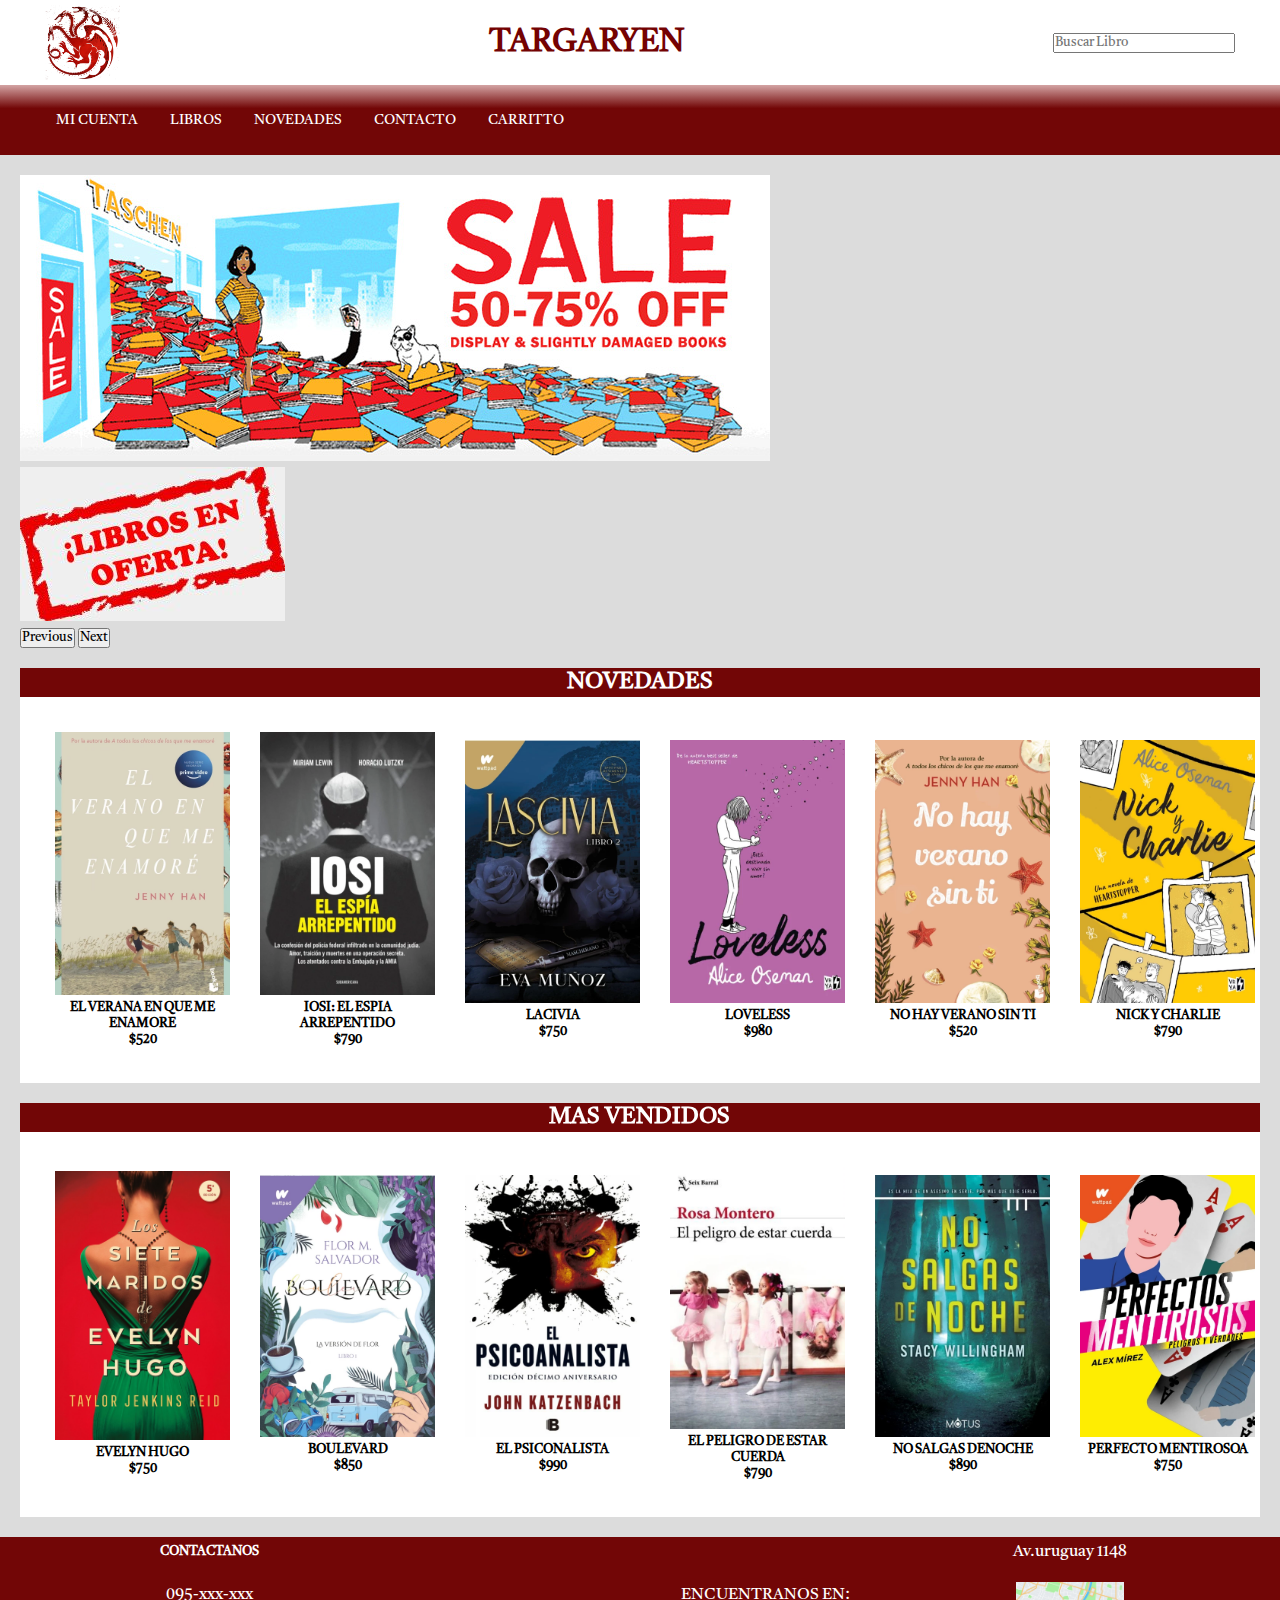
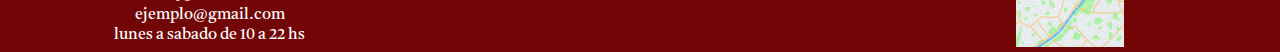
<file: index.html>
<!DOCTYPE html>
<html lang="en">
<head>
  <meta charset="UTF-8">
  <meta http-equiv="X-UA-Compatible" content="IE=edge">
  <meta name="viewport" content="width=device-width, initial-scale=1.0">
  <title>Libreria Stark</title>
  <link href="https://cdn.jsdelivr.net/npm/bootstrap@5.2.1/dist/css/bootstrap.min.css" rel="stylesheet" integrity="sha384-iYQeCzEYFbKjA/T2uDLTpkwGzCiq6soy8tYaI1GyVh/UjpbCx/TYkiZhlZB6+fzT" crossorigin="anonymous">
  <link rel="stylesheet" href="./css/styles.css">
  <link rel="stylesheet" href="./css/media.css">
</head>

<body>
  <div id="grid-area">
    <header class="header-area">
      <div class="header__div">
        <img src="./assets/House-Targaryen-PNG-Image.png" alt="logo"
      class="logo-img">
        <h1 class="titulo"><a href="index.html">TARGARYEN</a></h1>
        <div class="barrabusqueda">
          <input type="search" placeholder="Buscar Libro">
        </div>
      </div>
      <div class="contenedor__menu">
        <div class="menu">
          <nav> 
            <ul>
              <li><a href="./interior/micuenta.html">Mi Cuenta</a></li>
              <li><a href="./interior/libros.html">Libros</a></li>
              <li><a href="./interior/novedades.html">Novedades</a></li>
              <li><a href="./interior/contacto.html">Contacto</a></li>
              <li><a href="./interior/carrito.html">carritto</a></li>
            </ul>
          </nav>
        </div>
      </div>
    </header>
    <main class="main-area">
      <div>
        <div id="carouselExampleControls" class="carousel slide" data-bs-ride="carousel">
          <div class="carousel-inner">
            <div class="carousel-item active">
              <img src="./assets/ofertas-taschen.jpg" class="d-block w-100" alt="...">
            </div>
            <div class="carousel-item">
              <img src="./assets/ofertas.jpg" class="d-block w-100" alt="...">
            </div>
          </div>
          <button class="carousel-control-prev" type="button" data-bs-target="#carouselExampleControls" data-bs-slide="prev">
            <span class="carousel-control-prev-icon" aria-hidden="true"></span>
            <span class="visually-hidden">Previous</span>
          </button>
          <button class="carousel-control-next" type="button" data-bs-target="#carouselExampleControls" data-bs-slide="next">
            <span class="carousel-control-next-icon" aria-hidden="true"></span>
            <span class="visually-hidden">Next</span>
          </button>
        </div>
      </div>
      <section>
        <h4 class="main-setion"><a href="./interior/novedades.html">NOVEDADES</a></h4>

        <div class="novedades">

          <div class="precios">
            <img src="./assets/portadas/portadasnove/eveqme.jpg" alt="elenor&parck"class="portada">
            <p>El verana en que me enamore</p>
            <p>$520</p>
          </div>

          <div class="precios"> 
            <img src="./assets/portadas/portadasnove/iosi.jpg" alt="iosi"class="portada">
            <p>iosi: el espia arrepentido</p>
            <p>$790</p>
          </div>
        
          <div class="precios">
            <img src="./assets/portadas/portadasnove/lacivia.jpg" alt="lacivia"class="portada">
            <p>Lacivia</p>
            <p>$750</p>
          </div>

          <div class="precios">
            <img src="./assets/portadas/portadasnove/loveless.jpg" alt="loveless"class="portada">
            <p>Loveless</p>
            <p>$980</p>
          </div> 
        
          <div class="precios">
            <img src="./assets/portadas/portadasnove/nhv.jpg" alt="nohayveranosinti"class="portada">
            <p>No hay verano sin ti</p>
            <p>$520</p>
          </div> 
        
          <div class="precios">
            <img src="./assets/portadas/portadasnove/nickycharlie.jpg" alt="nickycharlie"class="portada">
            <p>Nick y Charlie</p>
            <p>$790</p>
          </div> 
        
          <div class="precios">
            <img src="./assets/portadas/portadasnove/siguemivoz.jpg" alt="siguemivoz"class="portada">          
            <p>Sigue mi voz</p>
            <p>$750</p>
          </div> 
        
          <div class="precios">
            <img src="./assets/portadas/portadasnove/snqdev.jpg" alt="siemprenosquedaelverano"class="portada">
            <p>Siempre nos queda el verano</p>
            <p>$520</p>
          </div> 
        
          <div class="precios">
            <img src="./assets/portadas/portadasnove/ysiloprobamos.jpg" alt="ysiloprobamos"class="portada">
            <p>Y si lo probamos?</p>
            <p>$750</p>
          </div> 
        
        </div>

        <h4 class="main-setion"><a href="./interior/masVendidos.html">MAS VENDIDOS</a></h4>

        <div class="novedades">
       
          <div class="precios">
            <img src="./assets/portadas/portadasvendi/pruebatwo/evelynhugo.jpg" alt="evelynhugo" class="portada">
            <p>Evelyn Hugo</p>
            <p>$750</p> 
          </div>
      
          <div class="precios">
            <img src="./assets/portadas/portadasvendi/boulevard.jpg" alt="boulevard"class="portada"> 
            <p>Boulevard</p>
            <p>$850</p>
          </div>
       
          <div class="precios">
            <img src="./assets/portadas/portadasvendi/elpsiconalista.jpg" alt="elpsiconalista"class="portada">  
            <p>El Psiconalista</p>
            <p>$990</p>
          </div>
        
          <div class="precios">
            <img src="./assets/portadas/portadasvendi/epdec.jpg" alt="elpeligrodeestarcuerda"class="portada">
            <p>El peligro de estar cuerda</p>
            <p>$790</p>
          </div>    
       
          <div class="precios">
            <img src="./assets/portadas/portadasvendi/nosalgasdenoche.jpg" alt="nosalgasdenoche"class="portada">
            <p>No salgas denoche</p>
            <p>$890</p>
          </div>
        
          <div class="precios">
            <img src="./assets/portadas/portadasvendi/perfectomentiroso.jpg" alt="perfectomentiroso"class="portada">
            <p>Perfecto mentirosoa</p>
            <p>$750</p>
          </div>                     
        
          <div class="precios">
            <img src="./assets/portadas/portadasvendi/romasoyyo.jpg" alt="romasoyyo"class="portada">
            <p>Roma soy yo</p>
            <p>$1.490</p>
          </div> 
        
          <div class="precios">
            <img src="./assets/portadas/portadasvendi/violeta.jpg" alt="violeta"class="portada">
            <p>violeta</p>
            <p>$930</p>
          </div>
        
        </div>

      </section>
    </main>
 
    <footer class="footer-area">
      <div class="container-footer">

        <div class="item-footer">
          <h5><a href="./interior/contacto.html">CONTACTANOS</a></h5>
        </div>

        <div class="item-footer">
          <p>ENCUENTRANOS EN:</p>
        </div>

        <div class="item-footer">
          <p>Av.uruguay 1148</p>
        </div>

        <div class="item-footer">
          <p>095-xxx-xxx</p>
          <p>ejemplo@gmail.com</p>
          <p>lunes a sabado de 10 a 22 hs</p>
        </div>

        <div class="item-footer">
          <img src="./assets/mapa.jpg" alt="mapa">
        </div>

      </div>

    </footer>
  </div>




  
<script src="https://cdn.jsdelivr.net/npm/bootstrap@5.2.1/dist/js/bootstrap.bundle.min.js" integrity="sha384-u1OknCvxWvY5kfmNBILK2hRnQC3Pr17a+RTT6rIHI7NnikvbZlHgTPOOmMi466C8" crossorigin="anonymous"></script>
</body>

</html>
</file>
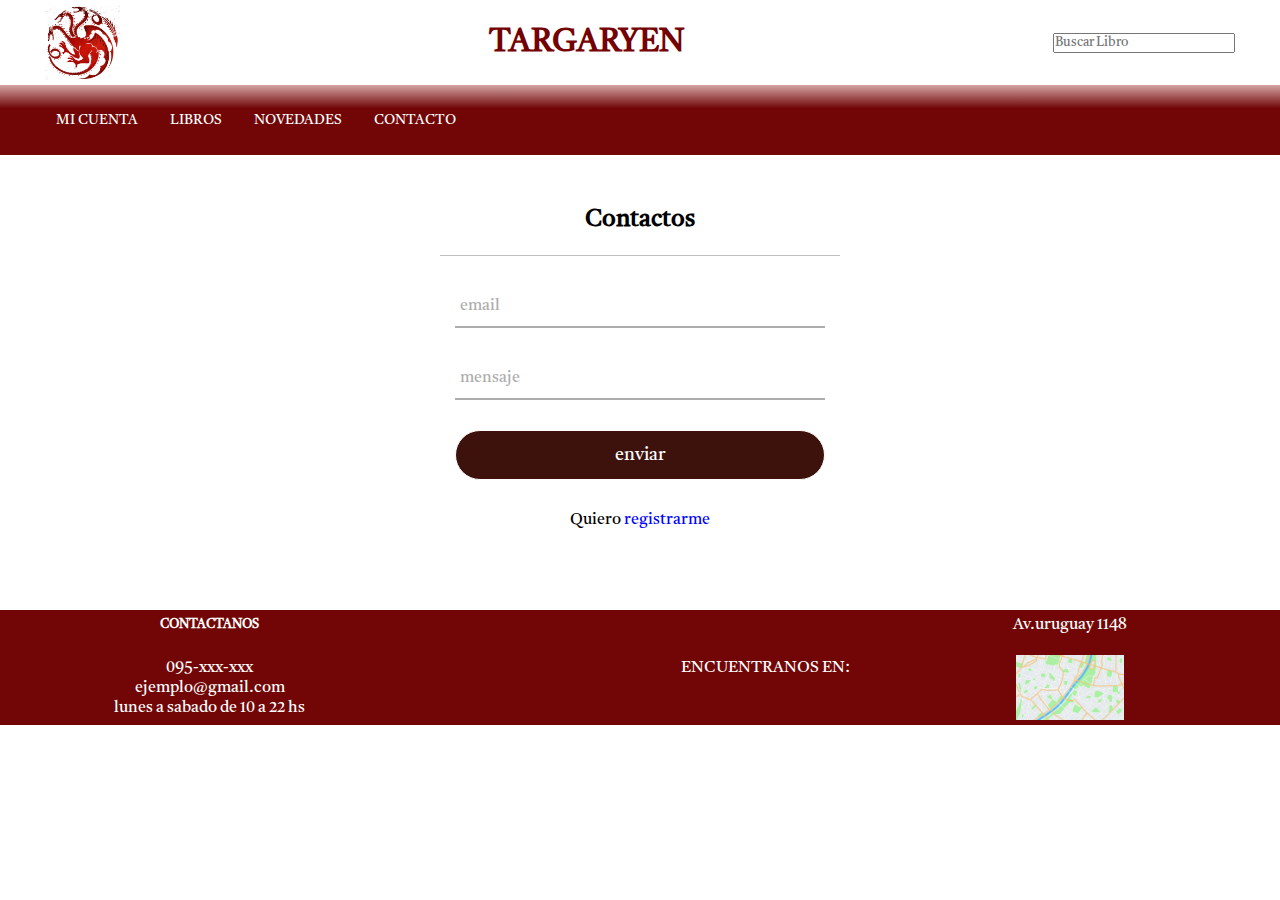
<file: interior/contacto.html>
<!DOCTYPE html>
<html lang="es">
<head>
  <meta charset="UTF-8">
  <meta http-equiv="X-UA-Compatible" content="IE=edge">
  <meta name="viewport" content="width=device-width, initial-scale=1.0">
  <title>Libreria Stark</title>
  <link href="https://cdn.jsdelivr.net/npm/bootstrap@5.2.1/dist/css/bootstrap.min.css" rel="stylesheet" integrity="sha384-iYQeCzEYFbKjA/T2uDLTpkwGzCiq6soy8tYaI1GyVh/UjpbCx/TYkiZhlZB6+fzT" crossorigin="anonymous">
  <link rel="stylesheet" href="../css/styles.css">
  <link rel="stylesheet" href="../css/media.css">
</head>

<body>
  <div id="grid-area">

    <header class="header-area">
      <div class="header__div">
        <img src="../assets//House-Targaryen-PNG-Image.png" alt="logo"
        class="logo-img">
        <h1 class="titulo"><a href="../index.html">TARGARYEN</a></h1>
        <div class="barrabusqueda">
          <input type="search" placeholder="Buscar Libro">
        </div>
      </div>
      <div class="contenedor__menu">
        <div class="menu">
          <nav> 
            <ul>
              <li><a href="./micuenta.html">Mi Cuenta</a></li>
              <li><a href="./libros.html">Libros</a></li>
              <li><a href="./novedades.html">Novedades</a></li>
              <li><a href="./contacto.html">contacto</a></li>
            </ul>
          </nav>
        </div>
      </div>
    </header>
    
    <main class="main-area main-cuenta">
      <div class="formulario">
        <h2>Contactos</h2>
        <form method="post">
          <div class="username">
            <input type="text" required>
            <label for="#">email</label>
          </div>
          <div class="username">
            <input type="password" required>
            <label for="#">mensaje</label>
          </div>
          
          <input type="submit" value="enviar">
          <div class="registrarse">
            Quiero <a href="#">registrarme</a>
          </div>
        </form>
      </div>
<!--       
      <h2>Contacto</h2>
      <form>
        
        <div>
          <label for="nombre">Nombre:</label>
          <input type="text" name="nombre">
        </div>
        
        <div>
          <label for="apellido">Apellido:</label>
          <input type="text" name="apellido">
        </div>
        
        <div>
          <label for="email">Email:</label>
          <input type="text" name="email">
        </div>
        
        <div>
          <label for="celular">Telefono/Celular:</label>
          <input type="text" name="celular">
        </div>
        
        <div>
          <label for="mensaje">Mensaje:</label>
          <input type="text" name="mansaje">
        </div>
        
        <input type="submit" value="enviar">
        
      </form>
       -->
    </main>
    
    <footer class="footer-area">
      <div class="container-footer">
        
        <div class="item-footer">
          <h5><a href="./contacto.html">CONTACTANOS</a></h5>
        </div>
        
        <div class="item-footer">
          <p>ENCUENTRANOS EN:</p>
        </div>
        
        <div class="item-footer">
          <p>Av.uruguay 1148</p>
        </div>
        
        <div class="item-footer">
          <p>095-xxx-xxx</p>
          <p>ejemplo@gmail.com</p>
          <p>lunes a sabado de 10 a 22 hs</p>
        </div>
        
        <div class="item-footer">
          <img src="../assets/mapa.jpg" alt="mapa">
        </div>
        
      </div>
      
    </footer>
  </div>

<script src="https://cdn.jsdelivr.net/npm/bootstrap@5.2.1/dist/js/bootstrap.bundle.min.js" integrity="sha384-u1OknCvxWvY5kfmNBILK2hRnQC3Pr17a+RTT6rIHI7NnikvbZlHgTPOOmMi466C8" crossorigin="anonymous"></script>
</body>
</html>
</file>
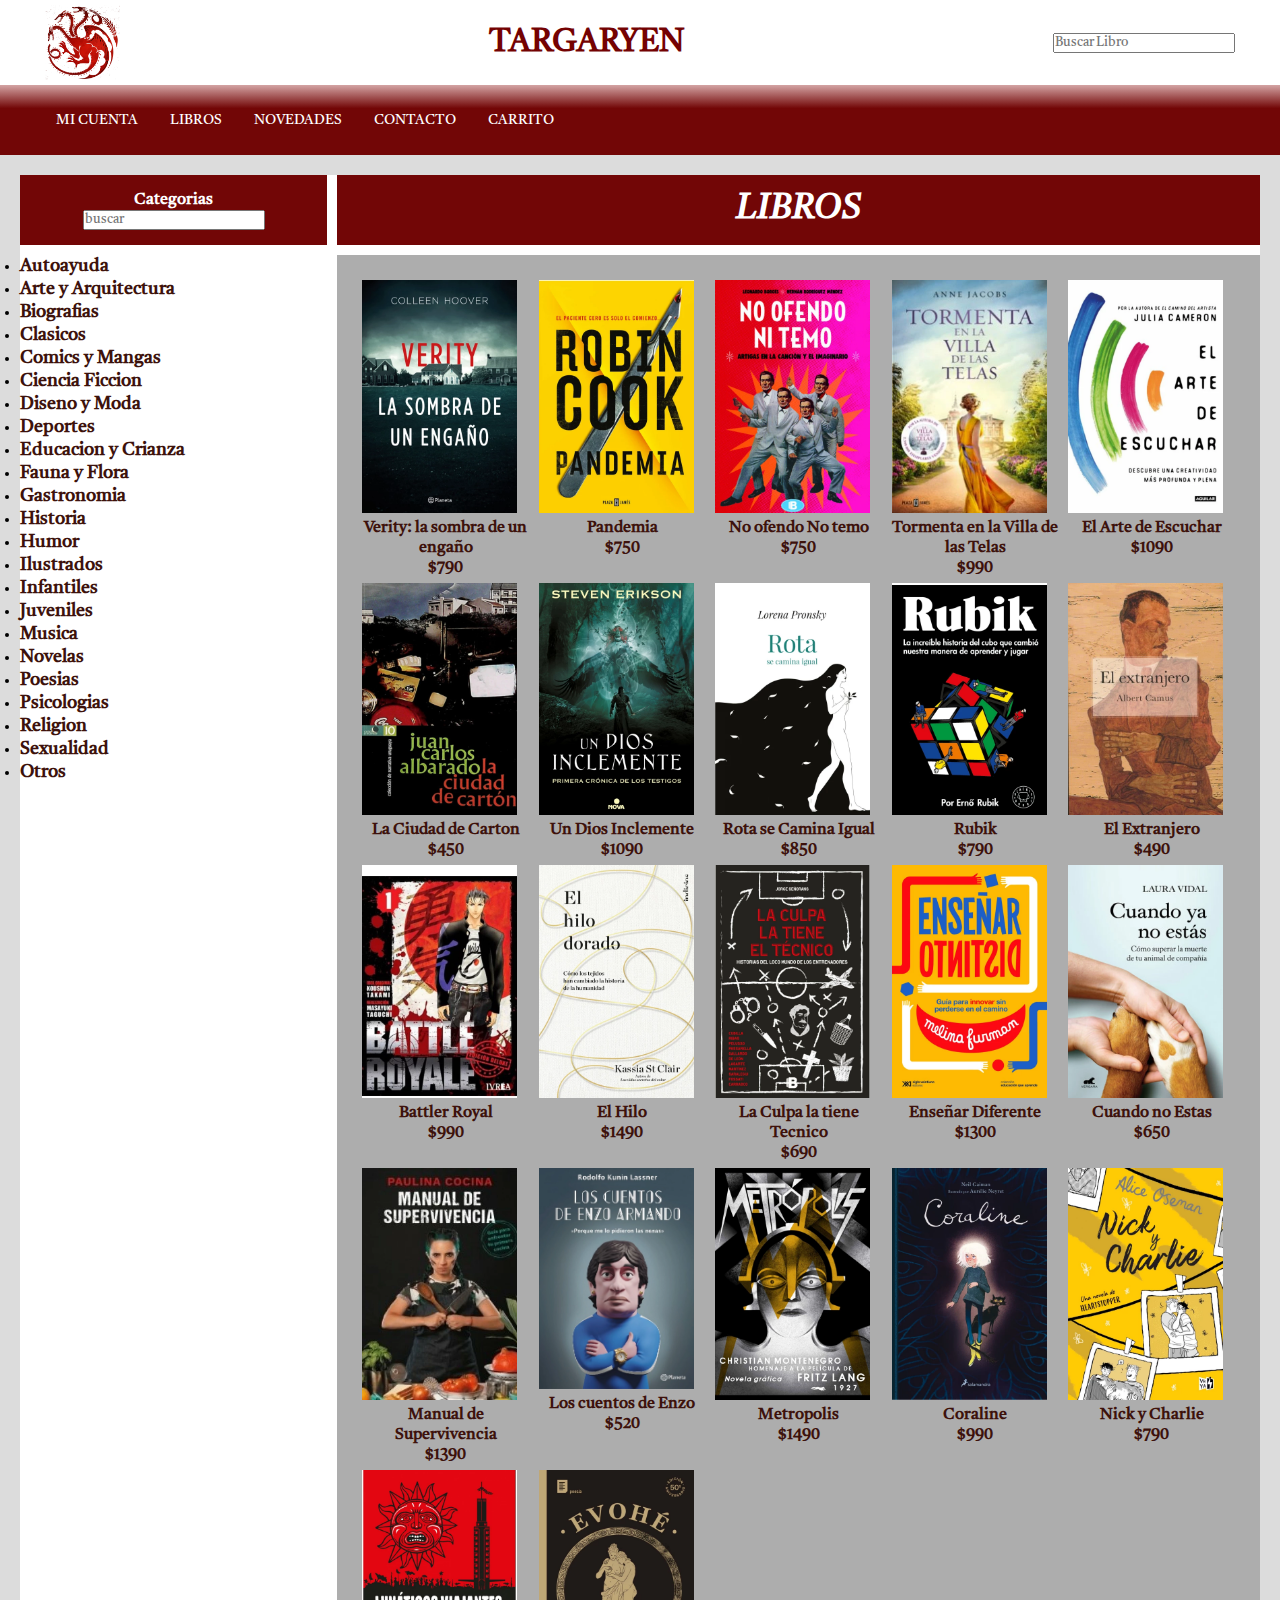
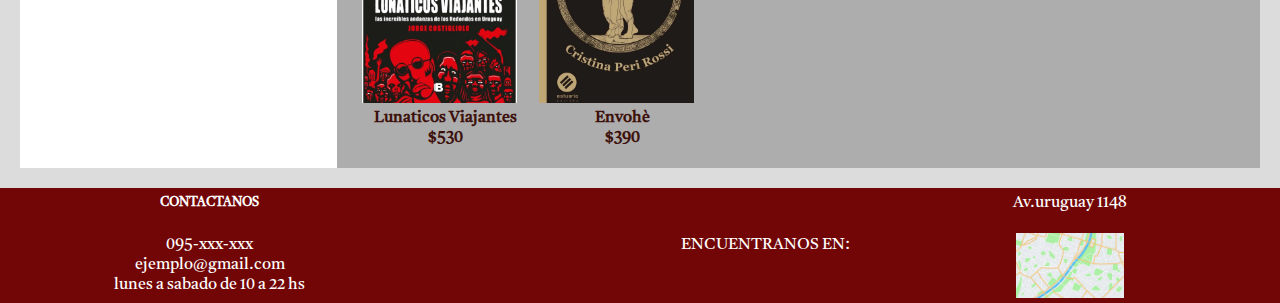
<file: interior/libros.html>
<!DOCTYPE html>
<html lang="es">
<head>
  <meta charset="UTF-8">
  <meta http-equiv="X-UA-Compatible" content="IE=edge">
  <meta name="viewport" content="width=device-width, initial-scale=1.0">
  <title>Libreria Stark</title>
  <link href="https://cdn.jsdelivr.net/npm/bootstrap@5.2.1/dist/css/bootstrap.min.css" rel="stylesheet" integrity="sha384-iYQeCzEYFbKjA/T2uDLTpkwGzCiq6soy8tYaI1GyVh/UjpbCx/TYkiZhlZB6+fzT" crossorigin="anonymous">
  <link rel="stylesheet" href="../css/styles.css">
  <link rel="stylesheet" href="../css/media.css">
</head>

<body>
  <div id="grid-area">

    <header class="header-area">

      <div class="header__div">
        <img src="../assets/House-Targaryen-PNG-Image.png" alt="logo"
      class="logo-img">
        <h1 class="titulo"><a href="../index.html">TARGARYEN</a></h1>
        <div class="barrabusqueda">
          <input type="search" placeholder="Buscar Libro">
        </div>
      </div>
      <div class="contenedor__menu">
        <div class="menu">
          <nav> 
            <ul>
              <li><a href="./micuenta.html">Mi Cuenta</a></li>
              <li><a href="./libros.html">Libros</a></li>
              <li><a href="./novedades.html">Novedades</a></li>
              <li><a href="./contacto.html">contacto</a></li>
              <li><a href="./carrito.html">carrito</a></li>              
            </ul>
          </nav>
        </div>
      </div>

    </header>

    <main class="main-area">
      <div>
        <div class="container-categoria">
          <div class="titulo-categorias">
            <h4>Categorias</h4>
            <input type="seach" placeholder="buscar">
          </div>
          <div class="categorias">
            <ul>
              <li><a href="#">Autoayuda</a></li>
              <li><a href="#">Arte y Arquitectura</a></li>
              <li><a href="#">Biografias</a></li>
              <li><a href="#">Clasicos</a></li>
              <li><a href="#">Comics y Mangas</a></li>
              <li><a href="#">Ciencia Ficcion</a></li>
              <li><a href="#">Diseno y Moda</a></li>
              <li><a href="#">Deportes</a></li>
              <li><a href="#">Educacion y Crianza</a></li>
              <li><a href="#">Fauna y Flora</a></li>
              <li><a href="#">Gastronomia</a></li>
              <li><a href="#">Historia</a></li>
              <li><a href="#">Humor</a></li>
              <li><a href="#">Ilustrados</a></li>
              <li><a href="#">Infantiles</a></li>
              <li><a href="#">Juveniles</a></li>
              <li><a href="#">Musica</a></li>
              <li><a href="#">Novelas</a></li>
              <li><a href="#">Poesias</a></li>
              <li><a href="#">Psicologias</a></li>
              <li><a href="#">Religion</a></li>
              <li><a href="#">Sexualidad</a></li>
              <li><a href="#">Otros</a></li>
            </ul>
          </div>
          <div class="libros-titulo">LIBROS</div>
          <div class="libros">
            <div class="item-precio">
              <img src="../assets/portadas/portadaslibros/verity.jpg" alt="Verity:lasombradeunengaño" class="item-portada">
              <p>Verity: la sombra de un engaño</p>
              <p>$790</p>
            </div>
            <div class="item-precio">
              <img src="../assets/portadas/portadaslibros/pandemia.jpg" alt="Pandemia" class="item-portada">
              <p>Pandemia</p>
              <p>$750</p>
            </div>
            <div class="item-precio">
              <img src="../assets/portadas/portadaslibros/noofendo.jpg" alt="noofendonitemo" class="item-portada">
              <p>No ofendo No temo</p>
              <p>$750</p>
            </div>
            <div class="item-precio">
              <img src="../assets/portadas/portadaslibros/torments.jpg" alt="tormenta" class="item-portada">
              <p>Tormenta en la Villa de las Telas</p>
              <p>$990</p>
            </div>
            <div class="item-precio">
              <img src="../assets/portadas/portadaslibros/elarte.jpg" alt="elartedeescuchar" class="item-portada">
              <p>El Arte de Escuchar</p>
              <p>$1090</p>
            </div>
            <div class="item-precio">
              <img src="../assets/portadas/portadaslibros/laciudad.jpg" alt="laciudaddecarton" class="item-portada">
              <p>La Ciudad de Carton</p>
              <p>$450</p>
            </div>
            <div class="item-precio">
              <img src="../assets/portadas/portadaslibros/undios.jpg" alt="undiosinclemente" class="item-portada">
              <p>Un Dios Inclemente</p>
              <p>$1090</p>
            </div>
            <div class="item-precio">
              <img src="../assets/portadas/portadaslibros/rota.jpg" alt="rotasecaminaigual" class="item-portada">
              <p>Rota se Camina Igual</p>
              <p>$850</p>
            </div>
            <div class="item-precio">
              <img src="../assets/portadas/portadaslibros/rubik.jpg" alt="rubik" class="item-portada">
              <p>Rubik</p>
              <p>$790</p>
            </div>
            <div class="item-precio">
              <img src="../assets/portadas/portadaslibros/el-extranjero.jpg" alt="elextranjero" class="item-portada">
              <p>El Extranjero</p>
              <p>$490</p>
            </div>
            <div class="item-precio">
              <img src="../assets/portadas/portadaslibros/battleroyal.jpg" alt="battleroyal" class="item-portada">
              <p>Battler Royal</p>
              <p>$990</p>
            </div>
            <div class="item-precio">
              <img src="../assets/portadas/portadaslibros/elhilo.jpg" alt="elhilo" class="item-portada">
              <p>El Hilo</p>
              <p>$1490</p>
            </div>
            <div class="item-precio">
              <img src="../assets/portadas/portadaslibros/tecnico.jpg" alt="laculpalatieneeltecnico" class="item-portada">
              <p>La Culpa la tiene Tecnico</p>
              <p>$690</p>
            </div>
            <div class="item-precio">
              <img src="../assets/portadas/portadaslibros/ensenar-distinto.jpg" alt="enseñardistinto" class="item-portada">
              <p>Enseñar Diferente</p>
              <p>$1300</p>
            </div>
            <div class="item-precio">
              <img src="../assets/portadas/portadaslibros/perrito.jpg" alt="cuandonoestas" class="item-portada">
              <p>Cuando no Estas</p>
              <p>$650</p>
            </div>
            <div class="item-precio">
              <img src="../assets/portadas/portadaslibros/paulina.jpg" alt="manualdesupervivencia" class="item-portada">
              <p>Manual de Supervivencia</p>
              <p>$1390</p>
            </div>
            <div class="item-precio">
              <img src="../assets/portadas/portadaslibros/enzo.jpg" alt="loscuentodeenzo" class="item-portada">
              <p>Los cuentos de Enzo</p>
              <p>$520</p>
            </div>
            <div class="item-precio">
              <img src="../assets/portadas/portadaslibros/metropolis.jpg" alt="metropolis" class="item-portada">
              <p>Metropolis</p>
              <p>$1490</p>
            </div>
            <div class="item-precio">
              <img src="../assets/portadas/portadaslibros/coraline.jpg" alt="coraline" class="item-portada">
              <p>Coraline</p>
              <p>$990</p>
            </div>
            <div class="item-precio">
              <img src="../assets/portadas/portadasnove/nickycharlie.jpg" alt="nickycharlie" class="item-portada">
              <p>Nick y Charlie</p>
              <p>$790</p>
            </div>
            <div class="item-precio">
              <img src="../assets/portadas/portadaslibros/lunaticos-viajantes.jpg" alt="lunaticosviajantes" class="item-portada">
              <p>Lunaticos Viajantes</p>
              <p>$530</p>
            </div>
            <div class="item-precio">
              <img src="../assets/portadas/portadaslibros/evohe.jpg" alt="evohe" class="item-portada">
              <p>Envohè</p>
              <p>$390</p>
            </div>
          </div>
        </div>
      </div>
    </main>

    <footer class="footer-area">
      <div class="container-footer">

        <div class="item-footer">
          <h5><a href="./interior/contacto.html">CONTACTANOS</a></h5>
        </div>

        <div class="item-footer">
          <p>ENCUENTRANOS EN:</p>
        </div>

        <div class="item-footer">
          <p>Av.uruguay 1148</p>
        </div>

        <div class="item-footer">
          <p>095-xxx-xxx</p>
          <p>ejemplo@gmail.com</p>
          <p>lunes a sabado de 10 a 22 hs</p>
        </div>

        <div class="item-footer">
          <img src="../assets/mapa.jpg" alt="mapa">
        </div>

      </div>
    </footer>    
  </div> 

<script src="https://cdn.jsdelivr.net/npm/bootstrap@5.2.1/dist/js/bootstrap.bundle.min.js" integrity="sha384-u1OknCvxWvY5kfmNBILK2hRnQC3Pr17a+RTT6rIHI7NnikvbZlHgTPOOmMi466C8" crossorigin="anonymous"></script>
</body>

</html>
</file>
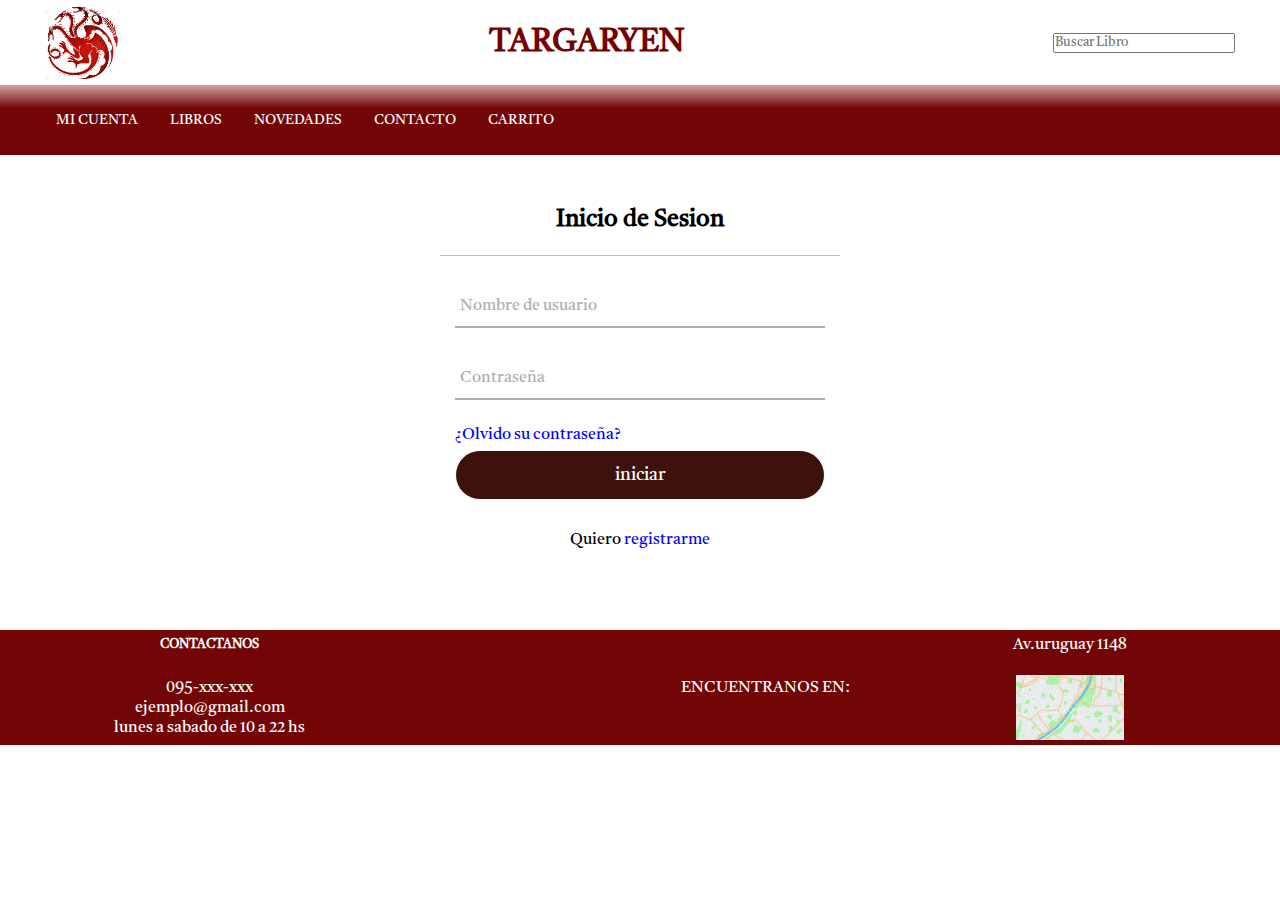
<file: interior/micuenta.html>
<!DOCTYPE html>
<html lang="es">
<head>
  <meta charset="UTF-8">
  <meta http-equiv="X-UA-Compatible" content="IE=edge">
  <meta name="viewport" content="width=device-width, initial-scale=1.0">
  <title>Libreria Stark</title>
  <link rel="stylesheet" href="../css/styles.css">
  <link rel="stylesheet" href="../css/media.css">
</head>

<body>
  <div id="grid-area">

    <header class="header-area">

      <div class="header__div">
        <img src="../assets/House-Targaryen-PNG-Image.png" alt="logo"
      class="logo-img">
        <h1 class="titulo"><a href="../index.html">TARGARYEN</a></h1>
        <div class="barrabusqueda">
          <input type="search" placeholder="Buscar Libro">
        </div>
      </div>
      <div class="contenedor__menu">
        <div class="menu">
          <nav> 
            <ul>
              <li><a href="./micuenta.html">Mi Cuenta</a></li>
              <li><a href="./libros.html">Libros</a></li>
              <li><a href="./novedades.html">Novedades</a></li>
              <li><a href="./contacto.html">contacto</a></li>
              <li><a href="./carrito.html">carrito</a></li>              
            </ul>
          </nav>
        </div>
      </div>

    </header>

    <main class="main-area main-cuenta">

      <div class="formulario">
        <h2>Inicio de Sesion</h2>
        <form method="post">
          <div class="username">
            <input type="text" required>
            <label for="#">Nombre de usuario</label>
          </div>
          <div class="username">
            <input type="password" required>
            <label for="#">Contraseña</label>
          </div>
          <div class="recordar">¿Olvido su contraseña?</div>
          <input type="submit" value="iniciar">
          <div class="registrarse">
            Quiero <a href="#">registrarme</a>
          </div>
        </form>
      </div>
    </main>

    <footer class="footer-area">
      <div class="container-footer">

        <div class="item-footer">
          <h5><a href="./interior/contacto.html">CONTACTANOS</a></h5>
        </div>

        <div class="item-footer">
          <p>ENCUENTRANOS EN:</p>
        </div>

        <div class="item-footer">
          <p>Av.uruguay 1148</p>
        </div>

        <div class="item-footer">
          <p>095-xxx-xxx</p>
          <p>ejemplo@gmail.com</p>
          <p>lunes a sabado de 10 a 22 hs</p>
        </div>

        <div class="item-footer">
          <img src="../assets/mapa.jpg" alt="mapa">
        </div>

      </div>

    </footer>    
  </div> 

</body>

</html>
</file>
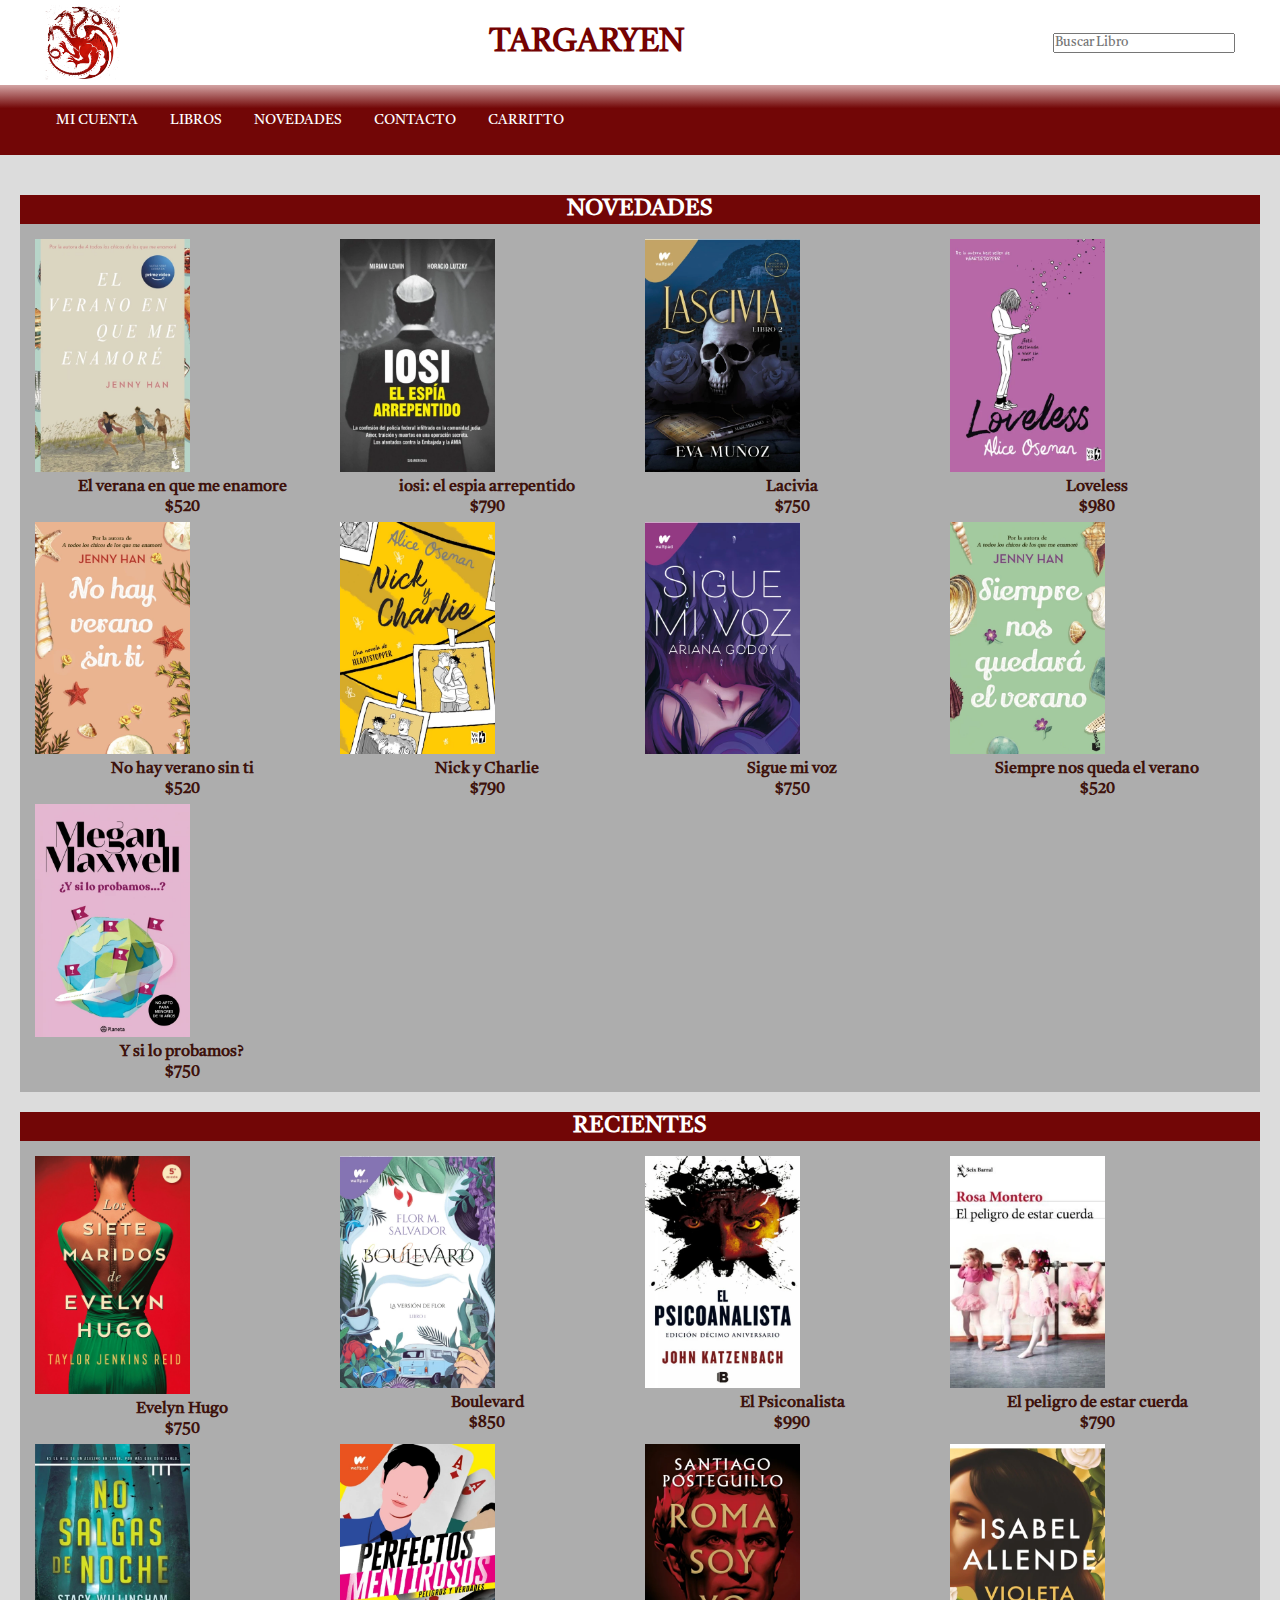
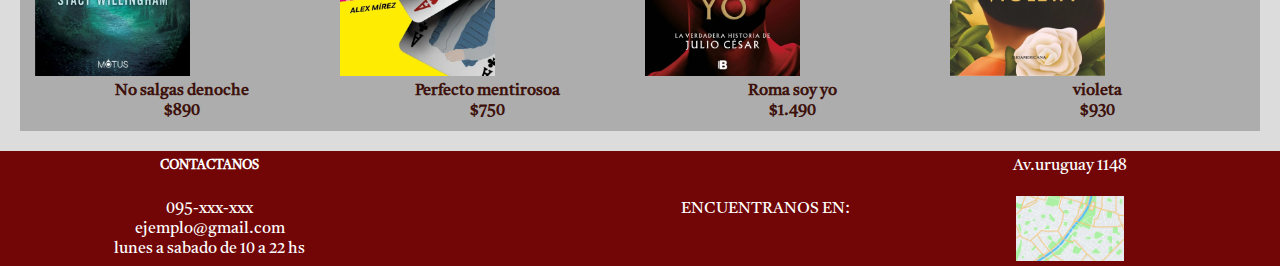
<file: interior/novedades.html>
<!DOCTYPE html>
<html lang="en">
<head>
  <meta charset="UTF-8">
  <meta http-equiv="X-UA-Compatible" content="IE=edge">
  <meta name="viewport" content="width=device-width, initial-scale=1.0">
  <title>Libreria Stark</title>
  <link href="https://cdn.jsdelivr.net/npm/bootstrap@5.2.1/dist/css/bootstrap.min.css" rel="stylesheet" integrity="sha384-iYQeCzEYFbKjA/T2uDLTpkwGzCiq6soy8tYaI1GyVh/UjpbCx/TYkiZhlZB6+fzT" crossorigin="anonymous">
  <link rel="stylesheet" href="../css/styles.css">
  <link rel="stylesheet" href="../css/media.css">
</head>
<body>
  <div id="grid-area">
    <header class="header-area">
      <div class="header__div">
        <img src="../assets/House-Targaryen-PNG-Image.png" alt="logo"
      class="logo-img">
        <h1 class="titulo"><a href="../index.html">TARGARYEN</a></h1>
        <div class="barrabusqueda">
          <input type="search" placeholder="Buscar Libro">
        </div>
      </div>
      <div class="contenedor__menu">
        <div class="menu">
          <nav> 
            <ul>
              <li><a href="../interior/micuenta.html">Mi Cuenta</a></li>
              <li><a href="../interior/libros.html">Libros</a></li>
              <li><a href="../interior/novedades.html">Novedades</a></li>
              <li><a href="../interior/contacto.html">Contacto</a></li>
              <li><a href="../interior/carrito.html">carritto</a></li>
            </ul>
          </nav>
        </div>
      </div>
    </header>

    <main class="main-area">

      <h4 class="main-setion"><a href="./interior/novedades.html">NOVEDADES</a></h4>

        <div class="novedades-pag">

          <div class="precios-nav">
            <img src="../assets/portadas/portadasnove/eveqme.jpg" alt="elenor&parck"class="portada-nav">
            <p>El verana en que me enamore</p>
            <p>$520</p>
          </div>

          <div class="precios-nav"> 
            <img src="../assets/portadas/portadasnove/iosi.jpg" alt="iosi"class="portada-nav">
            <p>iosi: el espia arrepentido</p>
            <p>$790</p>
          </div>
        
          <div class="precios-nav">
            <img src="../assets/portadas/portadasnove/lacivia.jpg" alt="lacivia"class="portada-nav">
            <p>Lacivia</p>
            <p>$750</p>
          </div>

          <div class="precios-nav">
            <img src="../assets/portadas/portadasnove/loveless.jpg" alt="loveless"class="portada-nav">
            <p>Loveless</p>
            <p>$980</p>
          </div> 
        
          <div class="precios-nav">
            <img src="../assets/portadas/portadasnove/nhv.jpg" alt="nohayveranosinti"class="portada-nav">
            <p>No hay verano sin ti</p>
            <p>$520</p>
          </div> 
        
          <div class="precios-nav">
            <img src="../assets/portadas/portadasnove/nickycharlie.jpg" alt="nickycharlie"class="portada-nav">
            <p>Nick y Charlie</p>
            <p>$790</p>
          </div> 
        
          <div class="precios-nav">
            <img src="../assets/portadas/portadasnove/siguemivoz.jpg" alt="siguemivoz"class="portada-nav">          
            <p>Sigue mi voz</p>
            <p>$750</p>
          </div> 
        
          <div class="precios-nav">
            <img src="../assets/portadas/portadasnove/snqdev.jpg" alt="siemprenosquedaelverano"class="portada-nav">
            <p>Siempre nos queda el verano</p>
            <p>$520</p>
          </div> 
        
          <div class="precios-nav">
            <img src="../assets/portadas/portadasnove/ysiloprobamos.jpg" alt="ysiloprobamos"class="portada-nav">
            <p>Y si lo probamos?</p>
            <p>$750</p>
          </div> 

        
        </div>
      <h4 class="main-setion"><a href="./interior/masVendidos.html">RECIENTES</a></h4>

        <div class="novedades-pag">
       
          <div class="precios-nav">
            <img src="../assets/portadas/portadasvendi/pruebatwo/evelynhugo.jpg" alt="evelynhugo" class="portada-nav">
            <p>Evelyn Hugo</p>
            <p>$750</p> 
          </div>
      
          <div class="precios-nav">
            <img src="../assets/portadas/portadasvendi/boulevard.jpg" alt="boulevard"class="portada-nav"> 
            <p>Boulevard</p>
            <p>$850</p>
          </div>
       
          <div class="precios-nav">
            <img src="../assets/portadas/portadasvendi/elpsiconalista.jpg" alt="elpsiconalista"class="portada-nav">  
            <p>El Psiconalista</p>
            <p>$990</p>
          </div>
        
          <div class="precios-nav">
            <img src="../assets/portadas/portadasvendi/epdec.jpg" alt="elpeligrodeestarcuerda"class="portada-nav">
            <p>El peligro de estar cuerda</p>
            <p>$790</p>
          </div>    
       
          <div class="precios-nav">
            <img src="../assets/portadas/portadasvendi/nosalgasdenoche.jpg" alt="nosalgasdenoche"class="portada-nav">
            <p>No salgas denoche</p>
            <p>$890</p>
          </div>
        
          <div class="precios-nav">
            <img src="../assets/portadas/portadasvendi/perfectomentiroso.jpg" alt="perfectomentiroso"class="portada-nav">
            <p>Perfecto mentirosoa</p>
            <p>$750</p>
          </div>                     
        
          <div class="precios-nav">
            <img src="../assets/portadas/portadasvendi/romasoyyo.jpg" alt="romasoyyo"class="portada-nav">
            <p>Roma soy yo</p>
            <p>$1.490</p>
          </div> 
        
          <div class="precios-nav">
            <img src="../assets/portadas/portadasvendi/violeta.jpg" alt="violeta"class="portada-nav">
            <p>violeta</p>
            <p>$930</p>
          </div>
        </div>

    </main>

    <footer class="footer-area">
      <div class="container-footer">

        <div class="item-footer">
          <h5><a href="../interior/contacto.html">CONTACTANOS</a></h5>
        </div>

        <div class="item-footer">
          <p>ENCUENTRANOS EN:</p>
        </div>

        <div class="item-footer">
          <p>Av.uruguay 1148</p>
        </div>

        <div class="item-footer">
          <p>095-xxx-xxx</p>
          <p>ejemplo@gmail.com</p>
          <p>lunes a sabado de 10 a 22 hs</p>
        </div>

        <div class="item-footer">
          <img src="../assets/mapa.jpg" alt="mapa">
        </div>

      </div>

    </footer>
  </div>
<script src="https://cdn.jsdelivr.net/npm/bootstrap@5.2.1/dist/js/bootstrap.bundle.min.js" integrity="sha384-u1OknCvxWvY5kfmNBILK2hRnQC3Pr17a+RTT6rIHI7NnikvbZlHgTPOOmMi466C8" crossorigin="anonymous"></script>
</body>
</html>
</file>
<file: css/styles.css>
@import url('https://fonts.googleapis.com/css2?family=Tiro+Gurmukhi:ital@0;1&display=swap');

*{
    margin: 0;
    padding: 0;
    box-sizing: border-box;
    font-family: 'Tiro Gurmukhi', serif;
    text-decoration: none;
}
#grid-area {
    display: grid;
    grid-template-areas: 
        "header header header"
        "main main main"
        "footer footer footer";
    grid-template-columns: 1fr 1fr 1fr;
    grid-template-rows: 155px auto 115px;
    height: 100%;
    width: 100%;

}
.header-area {
    grid-area: header;
}
.main-area {
    grid-area: main;
}
.footer-area {
    grid-area: footer;
}


/*header*/
header {
    width: 100%;
    position: fixed;
    top: 0;
    left: 0;
    background-color: white;
    z-index: 2;
}
.titulo a {
    color: rgb(116, 2, 2);
    text-decoration: none;
}
.header__div {
    max-width: 1200px;
    margin: auto;
    display: flex;
    align-items: center;
    justify-content: space-between;
    padding: 5px;
}
.logo-img {
    width: 75px;
}
.barraBusqueda  {
    width: 300px;
    padding: 10px;
}

/* barra de menu */
.contenedor__menu {
    width: 100%;
    height: 70px;
    background: linear-gradient( #bf7979ae , #720606, #720606, #720606 );
    padding: 0px 20px;
}
.menu {
    max-width: 1200px;
    margin: auto;
    height: 100%;
}
nav {
    height: 100%;
}
nav ul {
    height: 100%;
    display: flex;
}
nav ul li {
    height: 100%;
    list-style: none;
    position: relative;
}
nav ul li a {
    text-decoration: none;
    width: 100%;
    height: 100%;
    display: flex;
    color:white;
    align-items: center;
    padding: 16px;
    text-transform: uppercase;
    font-size: 14px;
    justify-content: center;
    text-align: center;
}
/* fin del header */

/* inicio de index */
/* main */
main {
    background-color: gainsboro;
    padding: 20px;
}

            /* index */
.container-oferta{
    display: flex;
    padding: 10px ;
    align-items: center;
    justify-content: center;
}

.container-oferta img {
    width: 100%;
}

.main-setion a {
    text-decoration: none;
    background-color: #720606;
    display: flex;
    font-size: 23px;
    color: white;
    align-items: center;
    justify-content: center;
    margin-top: 20px;
}
.novedades {
    background-color: white;
    padding: 20px 20px;
    display: flex;
    flex-direction: row;
    width: 100%;
    align-items:center;
    overflow:scroll;
}

.novedades .portada {
    width: 175px;
    display: inline;
    text-align: center;
    transition: width 1s;
}
.novedades .portada:hover{
    width: 200px;
    box-shadow: 0 0 20px 0;
    cursor: pointer;
}
.novedades .precios {
    color: black;
    margin: 15px;
    text-align:center;
    font-size: 13px;
    text-transform: uppercase;
    font-weight: 600;
}
            /* fin deindex */







            /*inicio de  micuenta */
.main-cuenta{
    display: flex;
    justify-content: center;
    background-color:white;
    padding: 50px;
}
.formulario {
    /* border: 5px solid rgba(0, 0, 0, 0.285); */
    width: 400px;
    border-radius: 10px;
}
.formulario h2 {
    text-align: center;
    padding: 0 0 20px 0;
    border-bottom: 1px solid silver;
}
.formulario form{
    padding: 0 15px;
    box-sizing: border-box;
}
form .username {
    position: relative;
    border-bottom: 2px solid #adadad;
    margin: 30px 0;
}
.username input {
    width: 100%;
    padding: 0 5px;
    height: 40px;
    font-size: 16px;
    border: none;
    background: none;
    outline: none;
}
.username label {
    position: absolute;
    top: 50%;
    left: 5px;
    color: #adadad;
    transform: translateY(-50%);
    font-size: 16px;
    pointer-events: none;
}
.username span::before {
    content: '';
    position: absolute;
    top: 40px;
    left: 0;
    width: 0%;
    height: 2px;
    background:#3d120c;
}
.username input:focus ~ label,
.username input:focus ~ label{ 
    top: -5px;
    color: #3d120c;
}
.username input:focus ~ span::before,
.username input:focus ~ span::before{
    width: 100%;
}
.recordar {
    margin: -5px 0 5px;
    color: blue;
    cursor: pointer;
}
.recordar:hover {
    text-decoration: underline;
}
input[type="submit"]{
    width: 100%;
    height: 50px;
    border: 1px solid;
    background: #3d120c;
    border-radius: 25px;
    font-size: 18px;
    color: white;
    cursor: pointer;
    outline: none;
}
input[type="submit"]:hover {
    font-size: 30px;
    border-color:#3d120c;
    transition: .5s;
}
.registrarse {
    margin: 30px 0;
    text-align: center;
    font-size: 16px;
    color: black;
}
.registrarse a {
    color: blue;
    text-decoration: none;
}
.registrarse a:hover {
    text-decoration: underline;
}
/* fin de mi cuenta */


/* inicio de libros */

.container-categoria {
    background-color: #ffffff;
    display: grid;
    grid-template-columns: 1fr 3fr;
    grid-template-rows: 1fr auto;
    gap: 10px;
}
.titulo-categorias {
    background-color: #720606;
    color: white;
    padding: 15px;
    display: flex;
    align-items: center;
    flex-direction: column;
}
.categorias {
    grid-column: 1/2;
    grid-row: 2/3;
}
.categorias ul li a {
    color: #3d120c;
    font-size: 18px;
    text-decoration: none;
    list-style-type: square;
    font-weight: 600;

}
.libros-titulo {
    background-color: #720606;
    color: white;
    font-size: 35px;
    font-weight: 800;
    font-style: italic;
    display: flex;
    justify-content: center;
    align-items: center;
    width: 100%;
}

.libros {
    display: grid;
    grid-template-columns: 1fr 1fr 1fr 1fr 1fr;
    padding: 20px;
    background-color: #adadad;
}
.item-portada {
    padding: 5px;
    width: 165px;
}
.item-precio {
    display: flex;
    flex-direction: column;
    text-align: center;
    font-weight: 600;
    color: #3d120c;
}
/* fin de lbros */





/* inicio de novedades */

.novedades-pag {
    display: grid;
    background-color: #adadad;
    padding: 10px;
    grid-template-columns: 1fr 1fr 1fr 1fr;
}
.portada-nav {
    width: 165px;
    padding: 5px;
}
.precios-nav {
    display: flex;
    flex-direction: column;
    text-align: center;
    font-weight: 600;
     color: #3d120c;
}




/* inicio de footer */

.container-footer {
    display: grid;
    background-color:#720606 ;
    grid-template-columns: 1fr 1fr 1fr;
    grid-template-rows: 30px 75px ;
    gap: 10px;
    animation: primera-ani 5s linear 0s infinite;
}

.container-footer .item-footer {
    color: white;
    display: flex;
    flex-direction: column;
    align-items: center;
    justify-content: center;
}
@keyframes primera-ani {
    0% {
        background-color: #3d120c;
    }
    50% {
        background: #a74a4aed;
    }
    
}
.container-footer .item-footer a {
    color: white;
}

.container-footer .item-footer:nth-child(2){
    grid-row: 1/3;
    grid-column: 2/3 ;
    justify-self: end;
}

.container-footer .item-footer:nth-child(5) {
    grid-column: -2/-1;
}
.container-footer .item-footer img {
    padding: 5px;
    height: 75px;
    width: auto;
}

/* fin del footer */
</file>
<file: css/media.css>
/* movile */

@media (max-width: 426px) {
    /* inicio del header */
    header {
        background-color: #0c343d;
        position: absolute;
    }
    .titulo a {
        color: white;
    }
    .header__div {
        justify-content:center;
    }
    .header__div .barrabusqueda {
        display: none
    }
    .contenedor__menu {
        background-color: white;
    }
    nav ul li a {
        font-size: 11px;
        color: black;
        font-weight: 600;
    }
    /* fin de header */

    /* inicio del main */

            /* index */
    .main-setion a {
        font-size: 16px;
    }
    .novedades {
        padding: 10px 10px;
    }
    .novedades .portada {
        width: 100px;
    }
    .novedades .precios {
        font-size: 11px;
    }
            /* index */

            /* micuenta */
    .main-grid {
        background-color: rgb(209, 234, 218);
    }
    .main-grid .item-form:nth-child(1){
        font-size: 15px;
    }
    .main-grid .item-form:nth-child(2){
        font-size: 15px;
    }
    .main-grid .item-form:nth-child(3){
        font-size: 15px;
    }
    .main-grid .item-form:nth-child(4){
        font-size: 15px;
    }
    .main-grid .item-form:nth-child(5){
        font-size: 10px;
        text-transform: lowercase;
    }
    .main-grid .item-form input {
        font-size: 18px;
    }

    /* fin de main */

    /* inicio del footer */
    .container-footer .item-footer:nth-child(1) {
        grid-row: 1/3;
    }
    .container-footer .item-footer:nth-child(3){
        grid-column: 2/4;
    }
    .container-footer .item-footer:nth-child(4){
        font-size: 14px;
        grid-column: 2/4;
    }
    .container-footer .item-footer:nth-child(2){
        display: none;
    }
    .container-footer .item-footer:nth-child(5) {
        display: none;
    }

    /* fin del footer */
}

/* tablet */

@media (min-width:768px) and (max-width:1024px) {
    
    /* inicio del headeer */
    header {
        background-color: #0c343d;
        position: absolute;
    }
    .titulo a {
        color:white;
    }
    .contenedor__menu {
        background-color: white;
    }
    nav ul li a {
        font-size: 16px;
        color: black;
        font-weight: 600;
    }
    /* fin del header */

    /* inicio del main */
    .main-setion a {
        font-size: 20px;
    }
    .novedades .portada {
        width: 120px;
    }
    /* fin del main */
}
</file>
